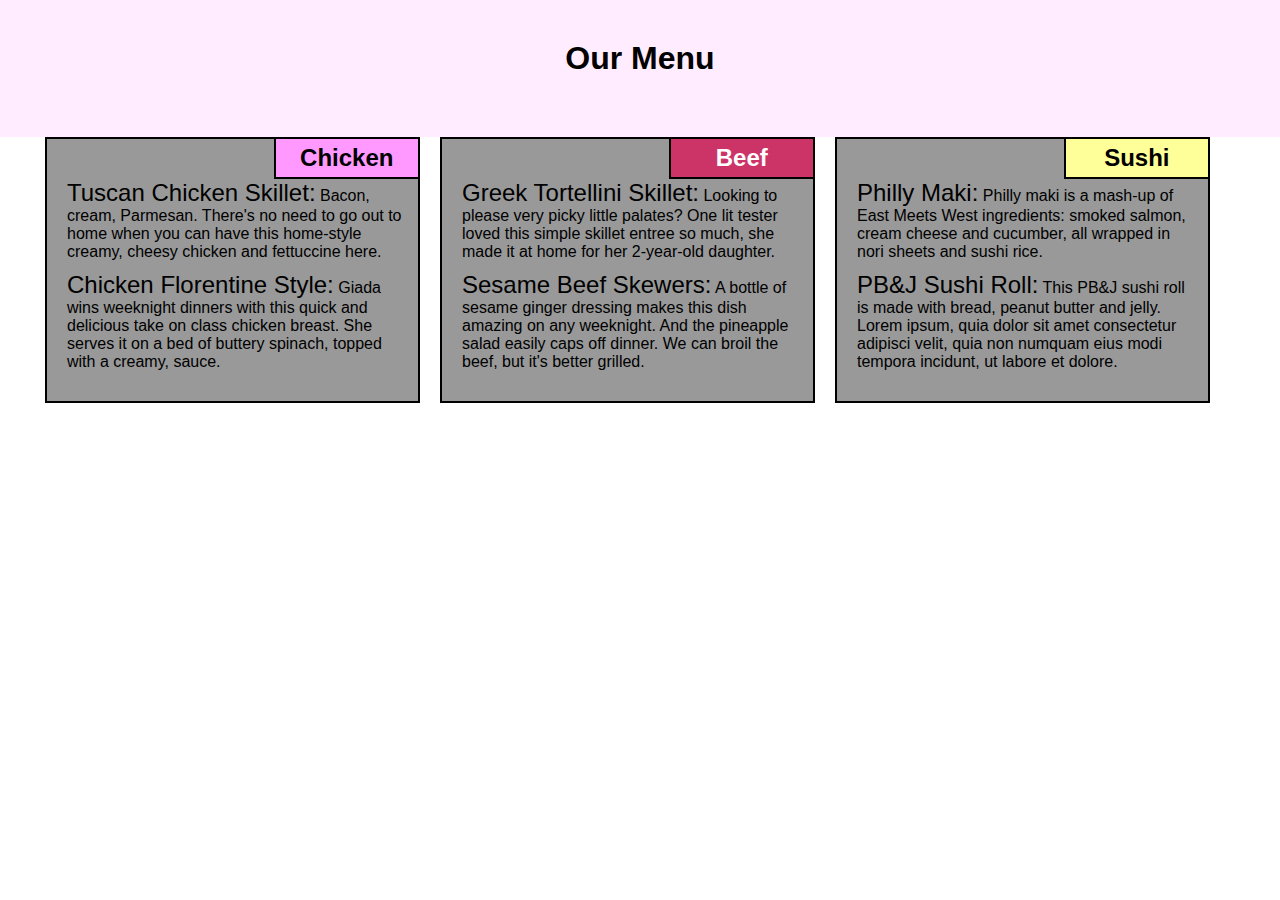
<file: Assignments/module2/index.html>
<!doctype html>
<html lang="en">
  <head>
    <meta charset="utf-8">
    <meta http-equiv="X-UA-Compatible" content="IE=edge">
    <meta name="viewport" content="width=device-width, initial-scale=1">
    <title>Assignment Solution for Module 2</title>
    
    <link rel="stylesheet" href="css/styles.css">
  </head>
<body class="style">
  <h1>Our Menu</h1>
  
  <div class ="container">
    <div class ="row">
      <div class= "col-lg-4 col-md-6">
        <h2 id = "bg1">Chicken</h2>
        <p><span>Tuscan Chicken Skillet:</span>
Bacon, cream, Parmesan. There's no need to go out to home when you can have this home-style creamy, cheesy chicken and fettuccine here.</p>
        <p><span>Chicken Florentine Style:</span>
Giada wins weeknight dinners with this quick and delicious take on class chicken breast. She serves it on a bed of buttery spinach, topped with a creamy, sauce.</p>

      </div>
        
      <div class= "col-lg-4 col-md-6">
     
        <h2 id = "bg2">Beef</h2>
        <p ><span>Greek Tortellini Skillet:</span>
Looking to please very picky little palates? One lit tester loved this simple skillet entree so much, she made it at home for her 2-year-old daughter.</p>
        <p><span>Sesame Beef Skewers:</span>
A bottle of sesame ginger dressing makes this dish amazing on any weeknight. And the pineapple salad easily caps off dinner. We can broil the beef, but it's better grilled.</p>
        
      </div>

      <div class= "col-lg-4 col-md-12">
     
        <h2 id = "bg3">Sushi</h2>
        <p><span>Philly Maki:</span>
Philly maki is a mash-up of East Meets West ingredients: smoked salmon, cream cheese and cucumber, all wrapped in nori sheets and sushi rice.</p>
        <p><span>PB&J Sushi Roll:</span>
This PB&J sushi roll is made with bread, peanut butter and jelly. Lorem ipsum, quia dolor sit amet consectetur adipisci velit, quia non numquam eius modi tempora incidunt, ut labore et dolore.</p>
       
        </div>
    </div>
  </div>

</body>
</html>
</file>
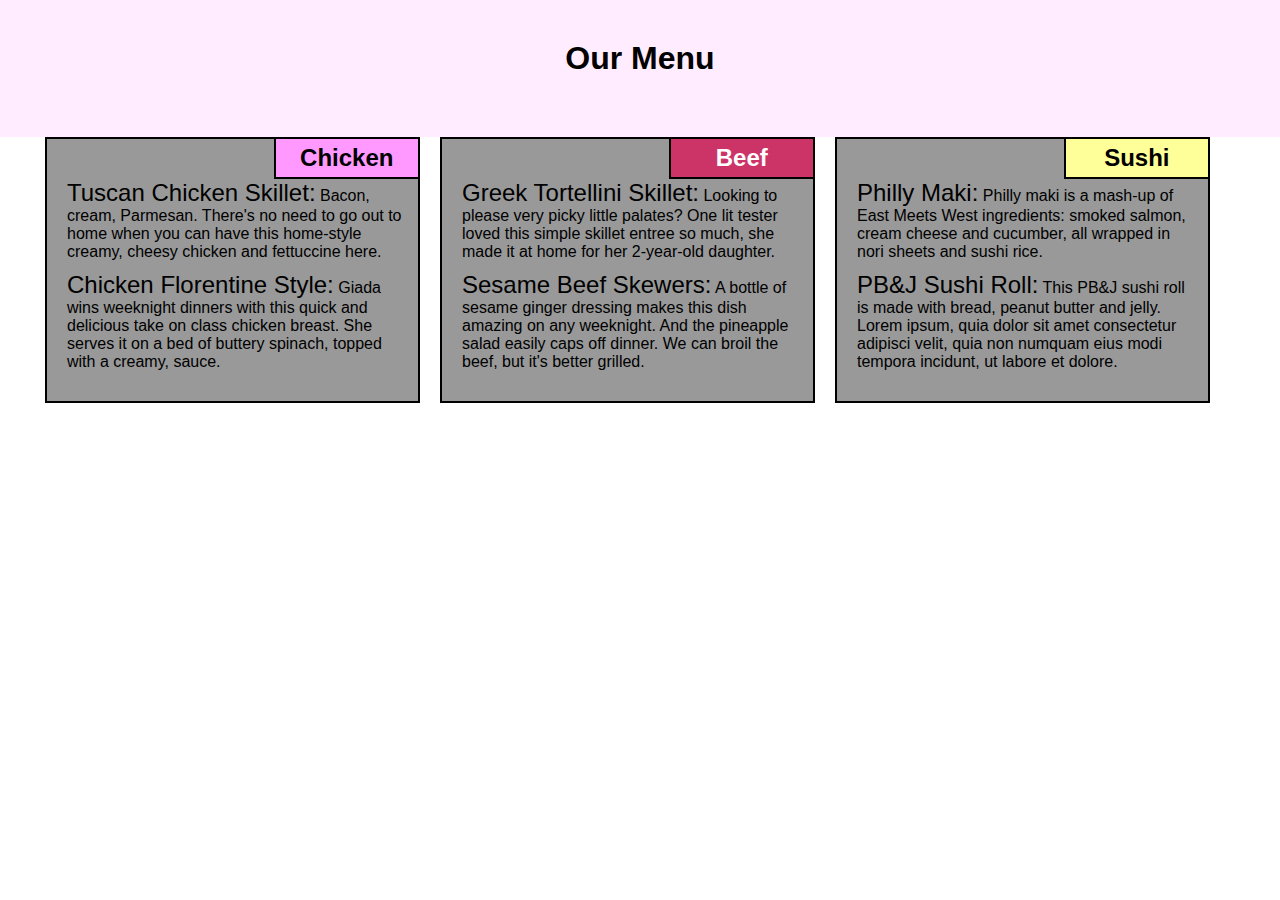
<file: Assignments/Module2/index.html>
<!doctype html>
<html lang="en">
  <head>
    <meta charset="utf-8">
    <meta http-equiv="X-UA-Compatible" content="IE=edge">
    <meta name="viewport" content="width=device-width, initial-scale=1">
    <title>Assignment Solution for Module 2</title>
    
    <link rel="stylesheet" href="css/styles.css">
  </head>
<body class="style">
  <h1>Our Menu</h1>
  
  <div class ="container">
    <div class ="row">
      <div class= "col-lg-4 col-md-6">
        <h2 id = "bg1">Chicken</h2>
        <p><span>Tuscan Chicken Skillet:</span>
Bacon, cream, Parmesan. There's no need to go out to home when you can have this home-style creamy, cheesy chicken and fettuccine here.</p>
        <p><span>Chicken Florentine Style:</span>
Giada wins weeknight dinners with this quick and delicious take on class chicken breast. She serves it on a bed of buttery spinach, topped with a creamy, sauce.</p>

      </div>
        
      <div class= "col-lg-4 col-md-6">
     
        <h2 id = "bg2">Beef</h2>
        <p ><span>Greek Tortellini Skillet:</span>
Looking to please very picky little palates? One lit tester loved this simple skillet entree so much, she made it at home for her 2-year-old daughter.</p>
        <p><span>Sesame Beef Skewers:</span>
A bottle of sesame ginger dressing makes this dish amazing on any weeknight. And the pineapple salad easily caps off dinner. We can broil the beef, but it's better grilled.</p>
        
      </div>

      <div class= "col-lg-4 col-md-12">
     
        <h2 id = "bg3">Sushi</h2>
        <p><span>Philly Maki:</span>
Philly maki is a mash-up of East Meets West ingredients: smoked salmon, cream cheese and cucumber, all wrapped in nori sheets and sushi rice.</p>
        <p><span>PB&J Sushi Roll:</span>
This PB&J sushi roll is made with bread, peanut butter and jelly. Lorem ipsum, quia dolor sit amet consectetur adipisci velit, quia non numquam eius modi tempora incidunt, ut labore et dolore.</p>
       
        </div>
    </div>
  </div>

</body>
</html>
</file>
<file: Assignments/module2/css/styles.css>
*{
	box-sizing: border-box;
	margin:0;
	padding:0;
}
#bg1{
	background-color: #ff99ff;
}
#bg2{
	background-color: #cc3366;
	color:white;
}
#bg3{
	background-color: #ffff99;
}

.container{
	position: relative;
  	padding-right: 15px;
  	padding-left: 15px;
  	margin-right: auto;
  	margin-left: auto;	
	
}
.row{
	
	margin-right: auto;
  	margin-left: 20px;
	width:100%;
	height:auto;
	position: relative;

	
}
.style {
  font-family: Trebuchet MS, Helvetica, sans-serif;
  color: black;
  font-style: normal;
  font-weight: 400;
  font-size: 16px; /* points (pt) are used in print, not screen.*/
    
}

@media (min-width: 992px) {
  .col-lg-1, .col-lg-2, .col-lg-3, .col-lg-4, .col-lg-5, .col-lg-6, .col-lg-7, .col-lg-8, .col-lg-9, .col-lg-10, .col-lg-11, .col-lg-12 {

  	position:relative;

  }
  .col-lg-1 {
    width: 8.33%;
  }
  .col-lg-2 {
    width: 16.66%;
  }
  .col-lg-3 {
    width: 25%;
  }
  .col-lg-4 {
    width: 30%;
    max-height: 325px;
  }
  .col-lg-5 {
    width: 41.66%;
  }
  .col-lg-6 {
    width: 50%;
  }
  .col-lg-7 {
    width: 58.33%;
  }
  .col-lg-8 {
    width: 66.66%;
  }
  .col-lg-9 {
    width: 74.99%;
  }
  .col-lg-10 {
    width: 83.33%;
  }
  .col-lg-11 {
    width: 91.66%;
  }
  .col-lg-12 {
    width: 100%;
  }
}

/********** Medium devices only **********/
@media (min-width: 768px) and (max-width: 991px) {
  .col-md-1, .col-md-2, .col-md-3, .col-md-4, .col-md-5, .col-md-6, .col-md-7, .col-md-8, .col-md-9, .col-md-10, .col-md-11, .col-md-12 {
  
  	position: relative;
  }
  .col-md-1 {
    width: 8.33%;
  }
  .col-md-2 {
    width: 16.66%;
    

  }
  .col-md-3 {
    width: 25%;
  }
  .col-md-4 {
    width: 33.33%;
  }
  .col-md-5 {
    width: 41.66%;
  }
  .col-md-6 {
    width: 46.15%;
  }
  .col-md-7 {
    width: 58.33%;
  }
  .col-md-8 {
    width: 66.66%;
  }
  .col-md-9 {
    width: 74.99%;
  }
  .col-md-10 {
    width: 83.33%;
  }
  .col-md-11 {
    width: 91.66%;
  }
  .col-md-12 {
    width: 94.5%;
    height:200px;
  }
}

h1{
	text-align: center;
	padding-top:40px;
	padding-bottom: 60px;
	background-color: #ffecff;

}
h2{
	text-align: center;
	margin-top:0;
	width:40%;
	height: auto;
	padding:5px;
	border-left: 2px solid black;
	border-bottom: 2px solid black;
	background-color: #ff6347;
	float:right;
	
}


p{
	clear:right;
	font-weight:normal;
	margin:10px;
}
span{
	clear:right;
	font-size: 1.5em;
}
div.container{
	clear:left;
}

div> div >div{
	float:left;
	vertical-align: all;
	background-color: #999999;
	border:2px solid black;
	padding-left:10px;
	padding-bottom:20px;
	margin-right: 10px;
	margin-left: 10px;
	margin-bottom:10px;
	height:auto;
	
}
</file>
<file: Assignments/Module2/css/styles.css>
*{
	box-sizing: border-box;
	margin:0;
	padding:0;
}
#bg1{
	background-color: #ff99ff;
}
#bg2{
	background-color: #cc3366;
	color:white;
}
#bg3{
	background-color: #ffff99;
}

.container{
	position: relative;
  	padding-right: 15px;
  	padding-left: 15px;
  	margin-right: auto;
  	margin-left: auto;	
	
}
.row{
	
	margin-right: auto;
  	margin-left: 20px;
	width:100%;
	height:auto;
	position: relative;

	
}
.style {
  font-family: Trebuchet MS, Helvetica, sans-serif;
  color: black;
  font-style: normal;
  font-weight: 400;
  font-size: 16px; /* points (pt) are used in print, not screen.*/
    
}

@media (min-width: 992px) {
  .col-lg-1, .col-lg-2, .col-lg-3, .col-lg-4, .col-lg-5, .col-lg-6, .col-lg-7, .col-lg-8, .col-lg-9, .col-lg-10, .col-lg-11, .col-lg-12 {

  	position:relative;

  }
  .col-lg-1 {
    width: 8.33%;
  }
  .col-lg-2 {
    width: 16.66%;
  }
  .col-lg-3 {
    width: 25%;
  }
  .col-lg-4 {
    width: 30%;
    max-height: 325px;
  }
  .col-lg-5 {
    width: 41.66%;
  }
  .col-lg-6 {
    width: 50%;
  }
  .col-lg-7 {
    width: 58.33%;
  }
  .col-lg-8 {
    width: 66.66%;
  }
  .col-lg-9 {
    width: 74.99%;
  }
  .col-lg-10 {
    width: 83.33%;
  }
  .col-lg-11 {
    width: 91.66%;
  }
  .col-lg-12 {
    width: 100%;
  }
}

/********** Medium devices only **********/
@media (min-width: 768px) and (max-width: 991px) {
  .col-md-1, .col-md-2, .col-md-3, .col-md-4, .col-md-5, .col-md-6, .col-md-7, .col-md-8, .col-md-9, .col-md-10, .col-md-11, .col-md-12 {
  
  	position: relative;
  }
  .col-md-1 {
    width: 8.33%;
  }
  .col-md-2 {
    width: 16.66%;
    

  }
  .col-md-3 {
    width: 25%;
  }
  .col-md-4 {
    width: 33.33%;
  }
  .col-md-5 {
    width: 41.66%;
  }
  .col-md-6 {
    width: 46.15%;
  }
  .col-md-7 {
    width: 58.33%;
  }
  .col-md-8 {
    width: 66.66%;
  }
  .col-md-9 {
    width: 74.99%;
  }
  .col-md-10 {
    width: 83.33%;
  }
  .col-md-11 {
    width: 91.66%;
  }
  .col-md-12 {
    width: 94.5%;
    height:200px;
  }
}

h1{
	text-align: center;
	padding-top:40px;
	padding-bottom: 60px;
	background-color: #ffecff;

}
h2{
	text-align: center;
	margin-top:0;
	width:40%;
	height: auto;
	padding:5px;
	border-left: 2px solid black;
	border-bottom: 2px solid black;
	background-color: #ff6347;
	float:right;
	
}


p{
	clear:right;
	font-weight:normal;
	margin:10px;
}
span{
	clear:right;
	font-size: 1.5em;
}
div.container{
	clear:left;
}

div> div >div{
	float:left;
	vertical-align: all;
	background-color: #999999;
	border:2px solid black;
	padding-left:10px;
	padding-bottom:20px;
	margin-right: 10px;
	margin-left: 10px;
	margin-bottom:10px;
	height:auto;
	
}
</file>
